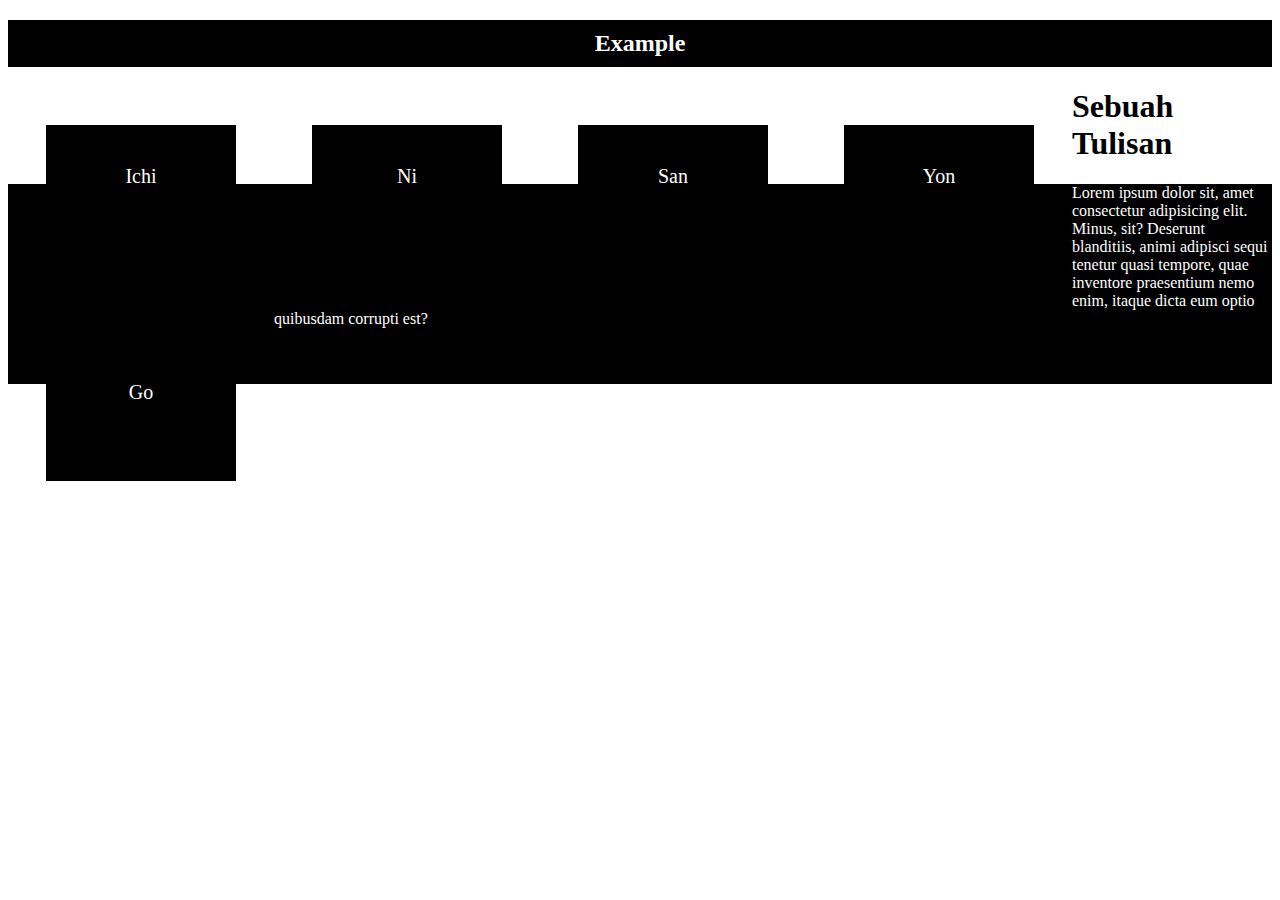
<file: index.html>
<!DOCTYPE html>
<html lang="en">
<head>
    <meta charset="UTF-8">
    <meta name="viewport" content="width=device-width, initial-scale=1.0">
    <meta http-equiv="X-UA-Compatible" content="ie=edge">
    <link rel="stylesheet" href="style.css">
    <title>Document</title>
</head>
<body>
    <header>
        <h2>Example</h2>
        <div class="box-100">
            <p>Ichi</p>
        </div>
        <div class="box-100">
            <p>Ni</p>
        </div>
        <div class="box-100">
            <p>San</p>
        </div>
        <div class="box-100">
            <p>Yon</p>
        </div>
        <div class="box-100">
            <p>Go</p>
        </div>
    </header>
    <div>
        <h1>Sebuah Tulisan</h1>
    </div>
    <div class="box-big">
        <p>Lorem ipsum dolor sit, amet consectetur adipisicing elit. Minus, sit? Deserunt blanditiis, animi adipisci sequi tenetur quasi tempore, quae inventore praesentium nemo enim, itaque dicta eum optio quibusdam corrupti est?</p>
    </div>
</body>
</html>
</file>
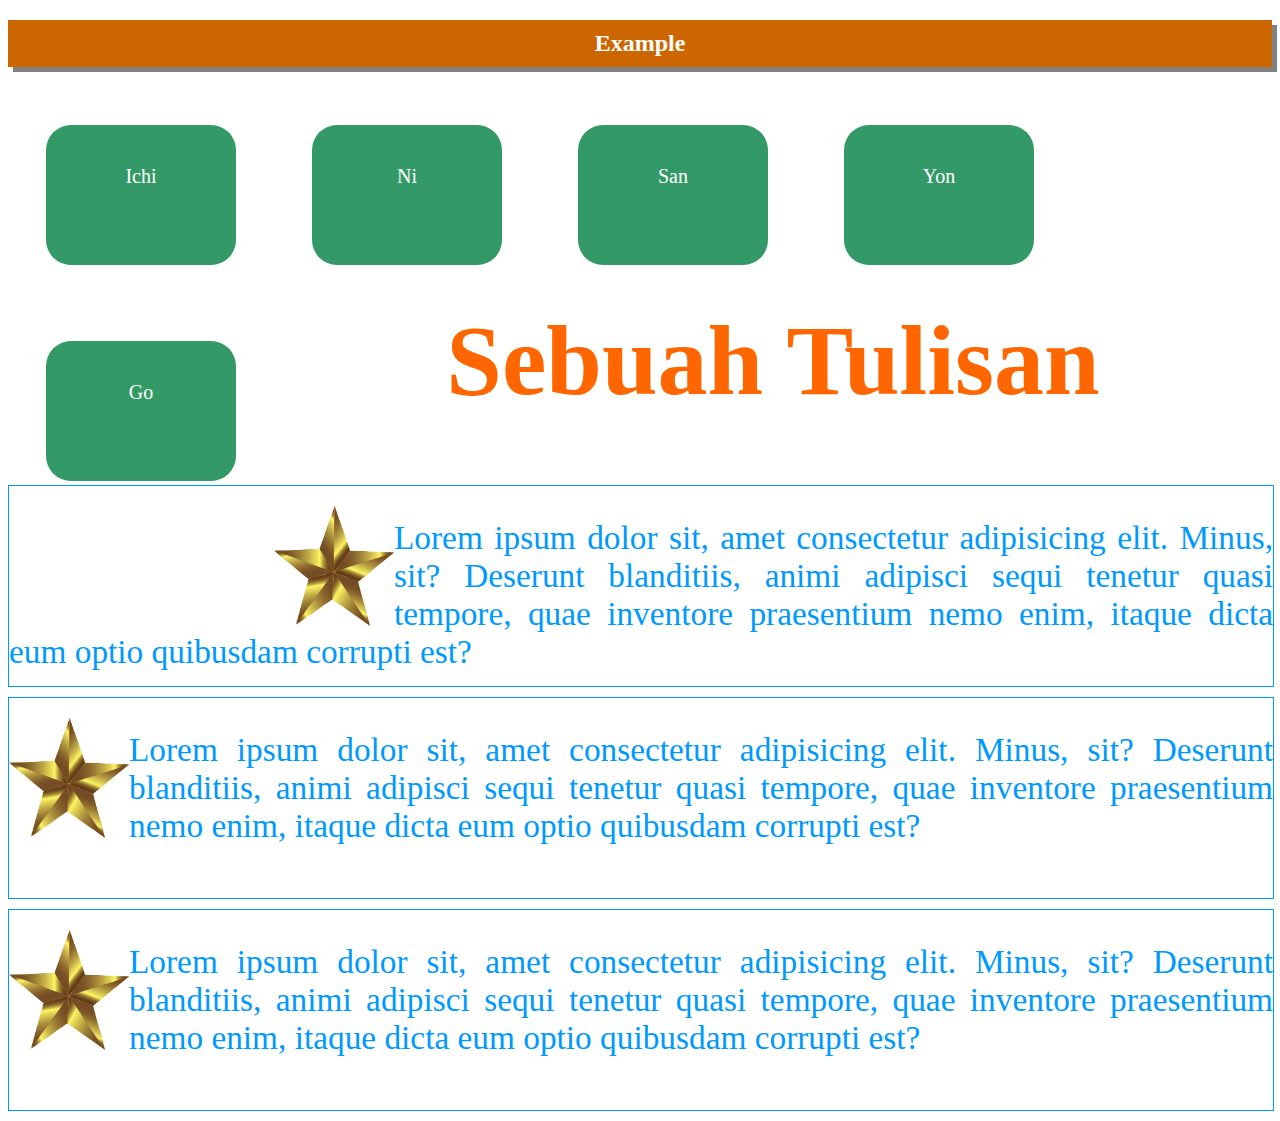
<file: html css/index.html>
<!DOCTYPE html>
<html lang="en">
<head>
    <meta charset="UTF-8">
    <meta name="viewport" content="width=device-width, initial-scale=1.0">
    <meta http-equiv="X-UA-Compatible" content="ie=edge">
    <link rel="stylesheet" href="style.css">
    <title>Document</title>
</head>
<body>
    <header>
        <h2>Example</h2>
        <div class="box-100">
            <p>Ichi</p>
        </div>
        <div class="box-100">
            <p>Ni</p>
        </div>
        <div class="box-100">
            <p>San</p>
        </div>
        <div class="box-100">
            <p>Yon</p>
        </div>
        <div class="box-100">
            <p>Go</p>
        </div>
    </header>
    <div>
        <h1>Sebuah Tulisan</h1>
    </div>
    <div class="box-big">
        <img src="star.png" width="120px" height="120px" style="float:left">
        <p class="lorem">Lorem ipsum dolor sit, amet consectetur adipisicing elit. Minus, sit? Deserunt blanditiis, animi adipisci sequi tenetur quasi tempore, quae inventore praesentium nemo enim, itaque dicta eum optio quibusdam corrupti est?</p>
    </div>
    <div class="box-big">
        <img src="star.png" width="120px" height="120px" style="float:left">
        <p class="lorem">Lorem ipsum dolor sit, amet consectetur adipisicing elit. Minus, sit? Deserunt blanditiis, animi adipisci sequi tenetur quasi tempore, quae inventore praesentium nemo enim, itaque dicta eum optio quibusdam corrupti est?</p>
    </div>
    <div class="box-big">
        <img src="star.png" width="120px" height="120px" style="float:left">
        <p class="lorem">Lorem ipsum dolor sit, amet consectetur adipisicing elit. Minus, sit? Deserunt blanditiis, animi adipisci sequi tenetur quasi tempore, quae inventore praesentium nemo enim, itaque dicta eum optio quibusdam corrupti est?</p>
    </div>
</body>
</html>
</file>
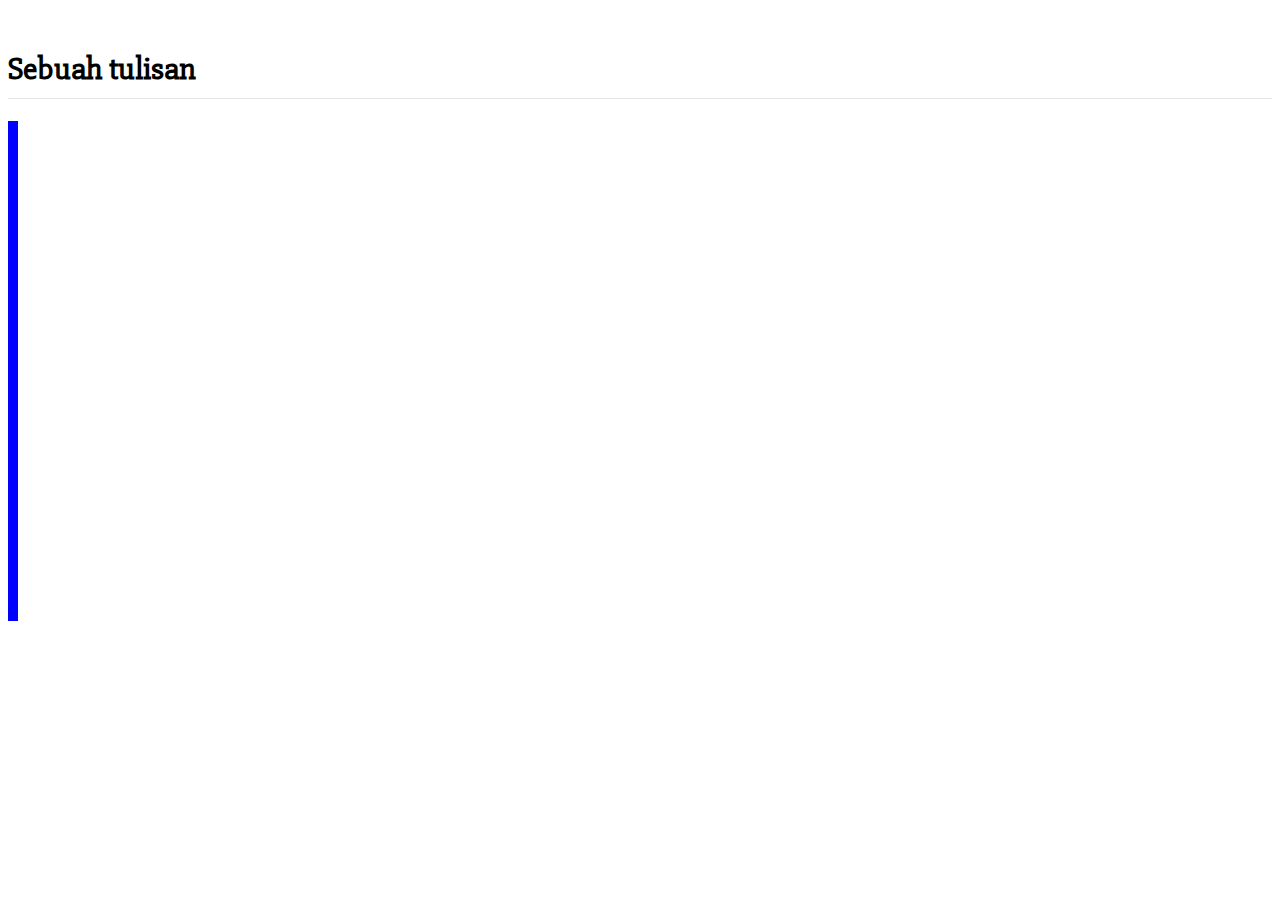
<file: html dan css/index.html>
<html>

<head>
    <link href="https://fonts.googleapis.com/css?family=Slabo+27px" rel="stylesheet">
    <link href="style.css" rel="stylesheet" type="text/css">
</head>

<div class="separator">
    <div id="box1" class="box-200"></div>
    <h1>Sebuah tulisan</h1>

    <body>

        <div class="separator">

            <div id="box2" class="box-100"></div>
            <div id="box2" class="box-100"></div>
            <div id="box2" class="box-100"></div>
            <div id="box2" class="box-100"></div>
            <div id="box2" class="box-100"></div>
        </div>


    </body>

</html>
</file>
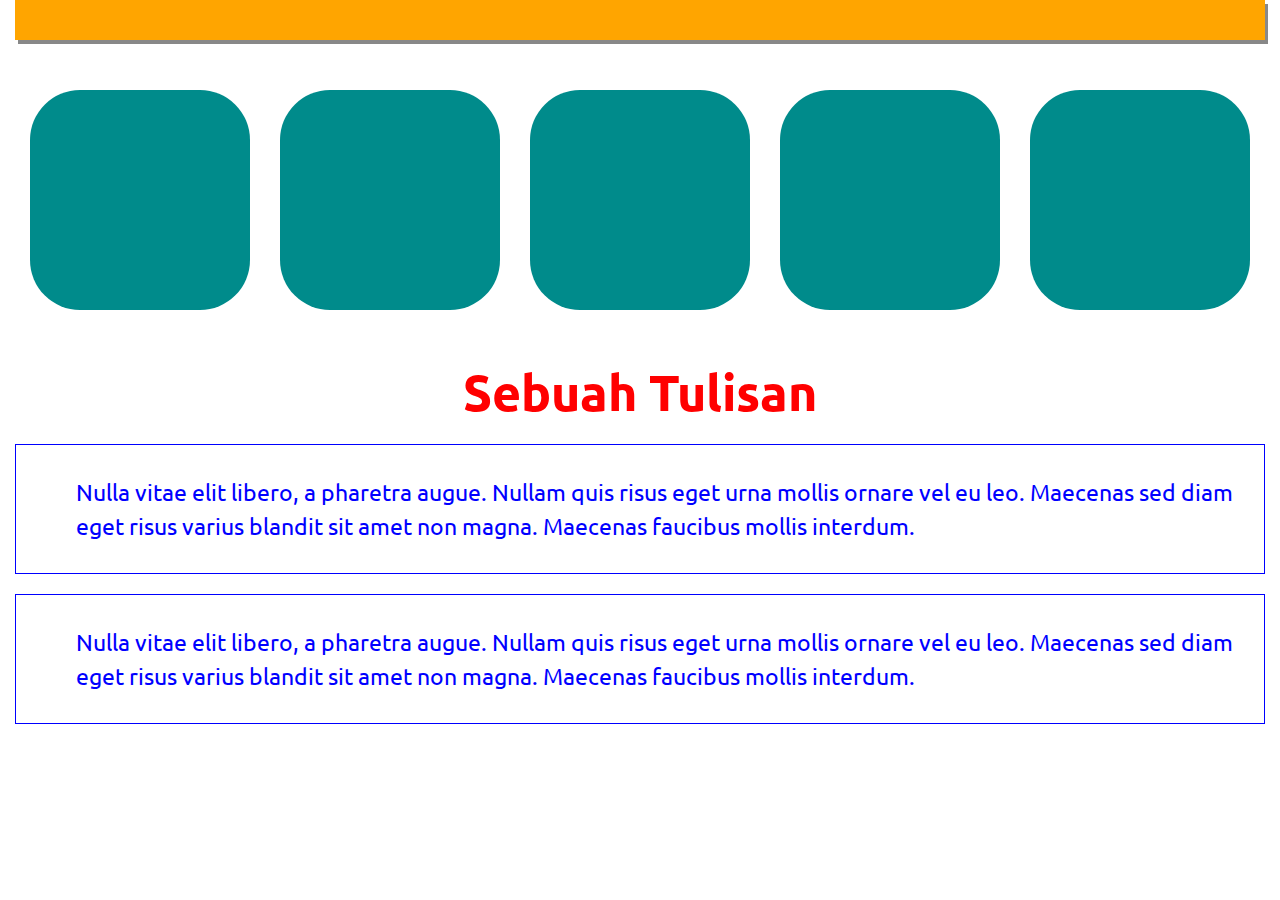
<file: HTML+CSS/index.html>
<!DOCTYPE html>
<html>
    <head>
        <meta charset="utf-8">
        <meta http-equiv="X-UA-Compatible" content="IE=edge">
        <title>Live code week 1 - HTML</title>
        <meta name="description" content="Muhamad Syaiful">
        <meta name="viewport" content="width=device-width, initial-scale=1">
        <link rel="stylesheet" type="text/css" media="screen" href="main.css">
        <link href="https://fonts.googleapis.com/css?family=Ubuntu" rel="stylesheet">
        <link rel="stylesheet" href="https://use.fontawesome.com/releases/v5.7.2/css/all.css" integrity="sha384-fnmOCqbTlWIlj8LyTjo7mOUStjsKC4pOpQbqyi7RrhN7udi9RwhKkMHpvLbHG9Sr" crossorigin="anonymous">
    </head>
    <body>
        <header id="main">
            <nav></nav>
        </header>
        <section id="boxes">
            <div class="box"></div>
            <div class="box"></div>
            <div class="box"></div>
            <div class="box"></div>
            <div class="box"></div>
        </section>
        <section id="article">
            <header>
                <h2>Sebuah Tulisan</h2>
            </header>
            <article>
                <div class="star-icon"><i class="fas fa-star fa-rotate-45"></i></div>
                <div class="text">
                    <p>Nulla vitae elit libero, a pharetra augue. Nullam quis risus eget urna mollis ornare vel eu leo. Maecenas sed diam eget risus varius blandit sit amet non magna. Maecenas faucibus mollis interdum.</p>
                </div>
            </article>
            <article>
                <div class="star-icon"><i class="fas fa-star fa-rotate-45"></i></div>
                <div class="text">
                    <p>Nulla vitae elit libero, a pharetra augue. Nullam quis risus eget urna mollis ornare vel eu leo. Maecenas sed diam eget risus varius blandit sit amet non magna. Maecenas faucibus mollis interdum.</p>
                </div>
            </article>
        </section>
    </body>
</html>
</file>
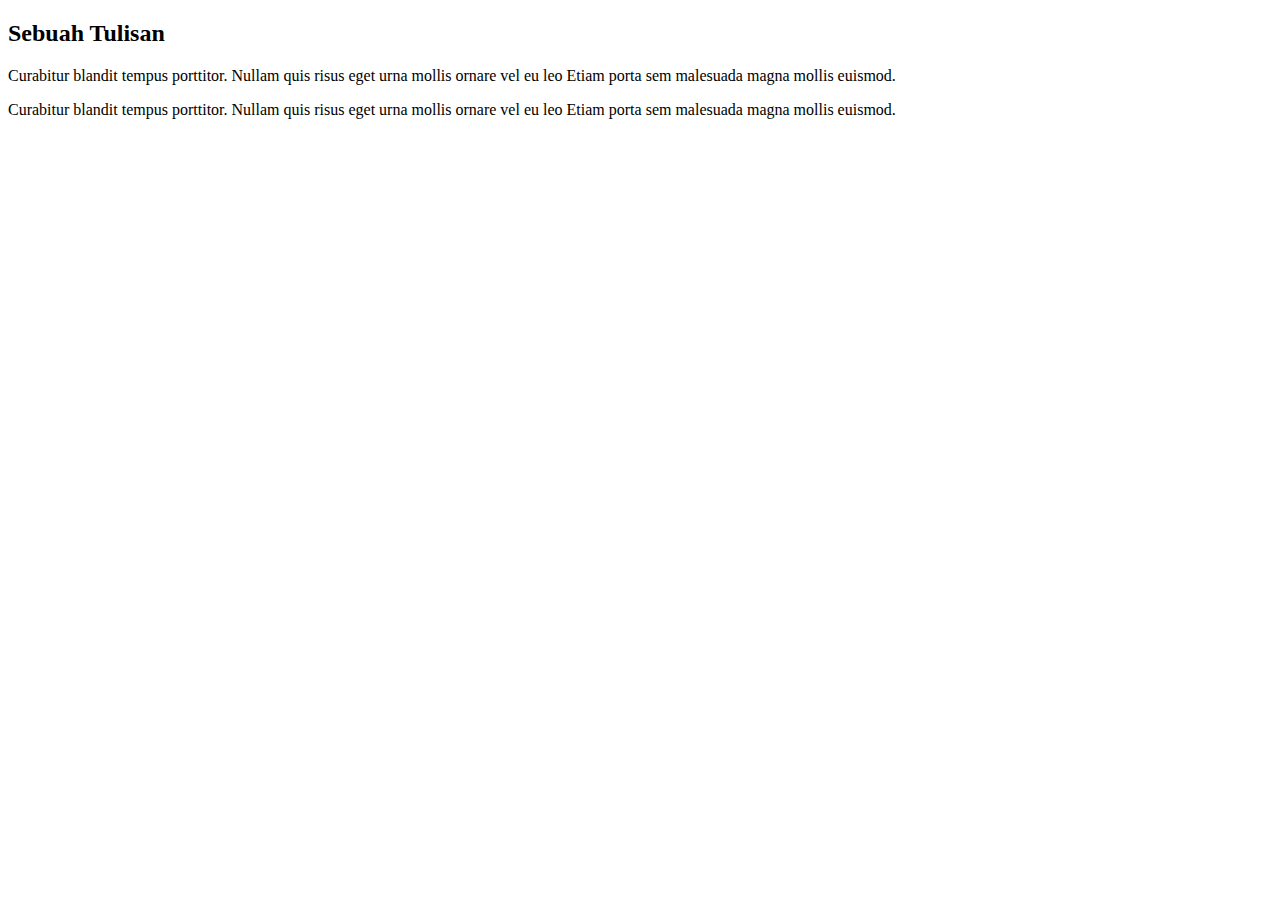
<file: HTML/index.html>
<!DOCTYPE html>
<html>
    <head>
        <meta charset="utf-8">
        <meta http-equiv="X-UA-Compatible" content="IE=edge">
        <title>Live code week 1 - HTML</title>
        <meta name="description" content="Muhamad Syaiful">
        <meta name="viewport" content="width=device-width, initial-scale=1">
    </head>
    <body>
        <header>
            <nav></nav>
        </header>
        <section id="boxes">
            <div class="box"></div>
            <div class="box"></div>
            <div class="box"></div>
            <div class="box"></div>
            <div class="box"></div>
        </section>
        <section id="article">
            <header>
                <h2>Sebuah Tulisan</h2>
            </header>
            <article>
                <div class="star-icon"></div>
                <div class="text">
                    <p>Curabitur blandit tempus porttitor. Nullam quis risus eget urna mollis ornare
                        vel eu leo Etiam porta sem malesuada magna mollis euismod.</p>
                </div>
            </article>
            <article>
                <div class="star-icon"></div>
                <div class="text">
                    <p>Curabitur blandit tempus porttitor. Nullam quis risus eget urna mollis ornare
                        vel eu leo Etiam porta sem malesuada magna mollis euismod.</p>
                </div>
            </article>
        </section>
    </body>
</html>
</file>
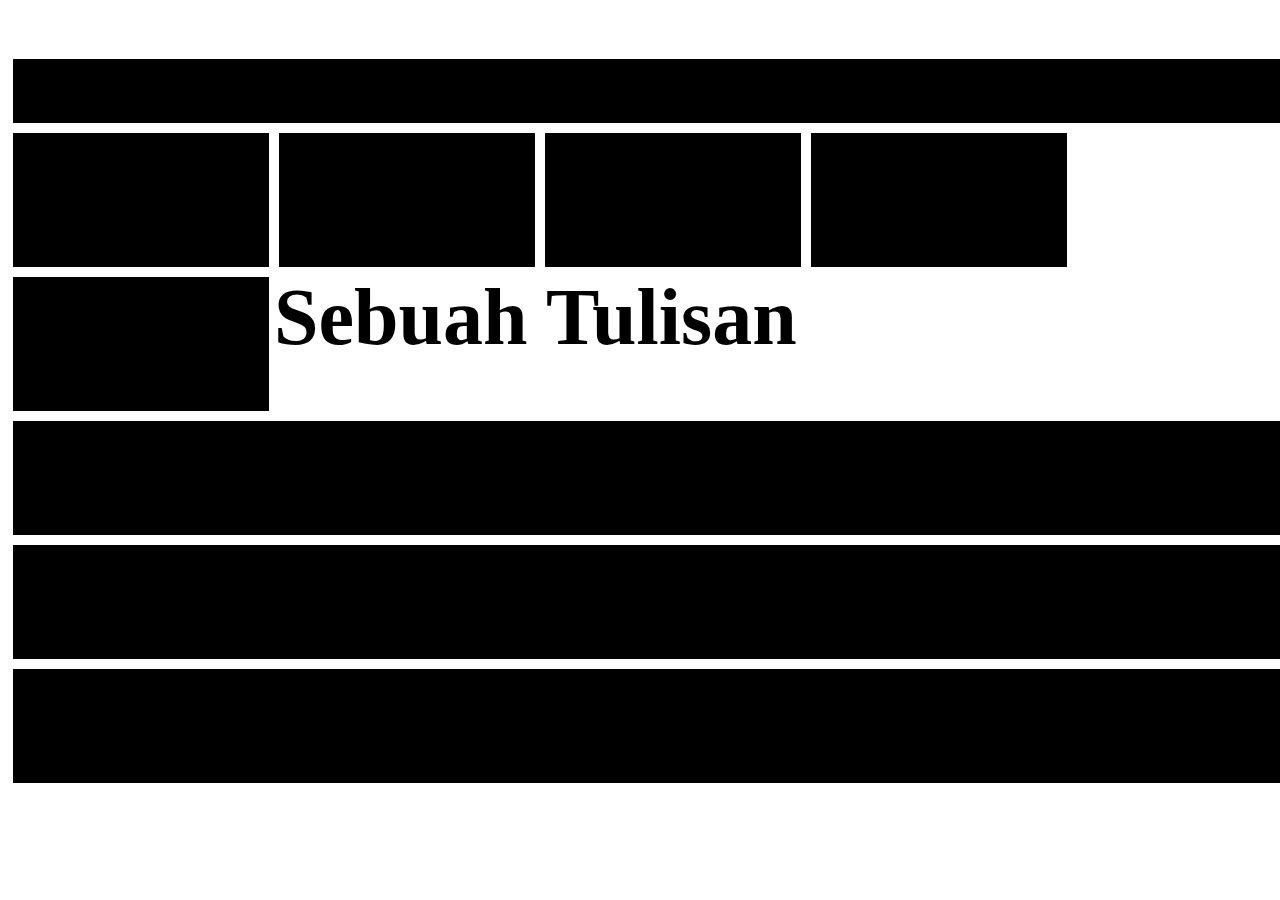
<file: livecode.html>
<!DOCTYPE html>
<html>
		<title>Cara Kode - Belajar CSS Dasar</title>
		<style>
			#box1{
				width:100%;
				height:50px;
				background:black;
			}
            #box2{
				width:232px;
				height:120px;
				background:black;
			}
            div {
            width: 100%;
            height: 100px;
            background-color: black;
            border: 2px solid black;
            padding: 5px 10px;
            float: left;
            margin: 5px;
            cursor: pointer;
             }
            h1 {
            font-size: 80px;
            }
		</style>
	<body>
		<div id="box1"></div>
        <div id="box2"></div>
        <div id="box2"></div>
        <div id="box2"></div>
        <div id="box2"></div>
        <div id="box2"></div>
        <h1> Sebuah Tulisan<h1>
        <div id="box7"></div>
        <div id="box8"></div>
        <div id="box9"></div>
	</body>
</html>
</file>
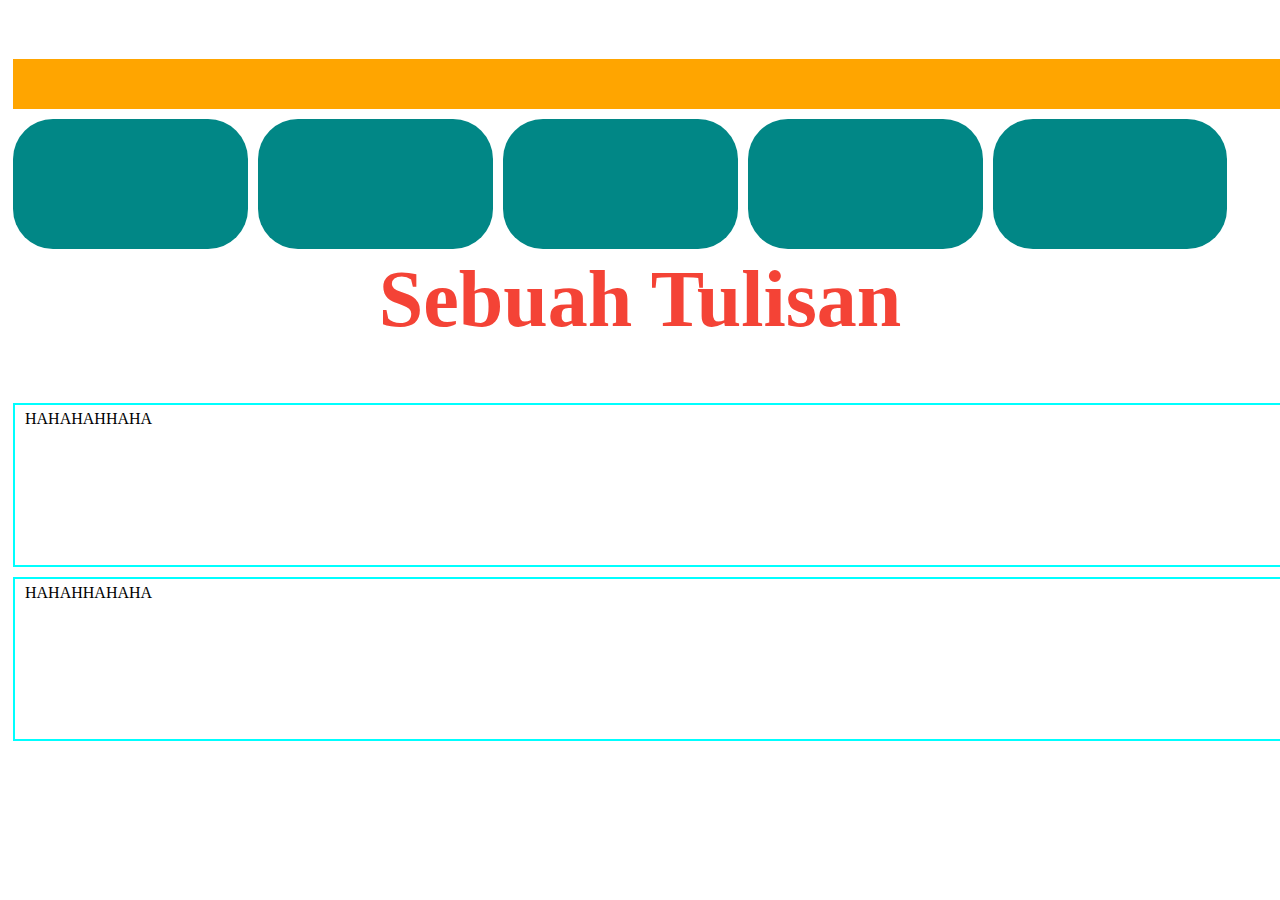
<file: livecode2.html>
<!DOCTYPE html>
<html>
		<title>Live code</title>
		<style>
			#box1{
				width:100%;
				height:40px;
				background:orange;
                border: white
			}
            #box2{
				width:17%;
				height:120px;
				background:#018786;
                border-radius: 40px;
                border: white;
                margin-left: 5;
                margin-right: 5;
			}
            #box3{
				width: 100%;
                height: 150px;
                background-color: white;
                border: 2px solid cyan;
                padding: 5px 10px;
                float: left;
                margin: 5px;
                cursor: pointer;
			}
            #box4{
				width: 100%;
                height: 150px;
                background-color: white;
                border: 2px solid cyan;
                padding: 5px 10px;
                float: left;
                margin: 5px;
                cursor: pointer;
			}
            div {
            width: 100%;
            height: 100px;
            background-color: white;
            border: 2px solid cyan;
            padding: 5px 10px;
            float: left;
            margin: 5px;
            cursor: pointer;
             }
            h1 {
            font-size: 80px;
            color:#F44336;
            }
        </style>
    
<head>
<title>livecode</title>
<div id="box1"></div>
</head>
        <body>
                
                <container>
                    <div id="box2"></div>
                    <div id="box2"></div>
                    <div id="box2"></div>
                    <div id="box2"></div>
                    <div id="box2"></div>
                </container>
                <container>
                <center><h1> Sebuah Tulisan<h1></center>
                </container>
                <div id="box3">HAHAHAHHAHA</div>
               
                <div id="box4">HAHAHHAHAHA</div>
            </body>

</html>
</file>
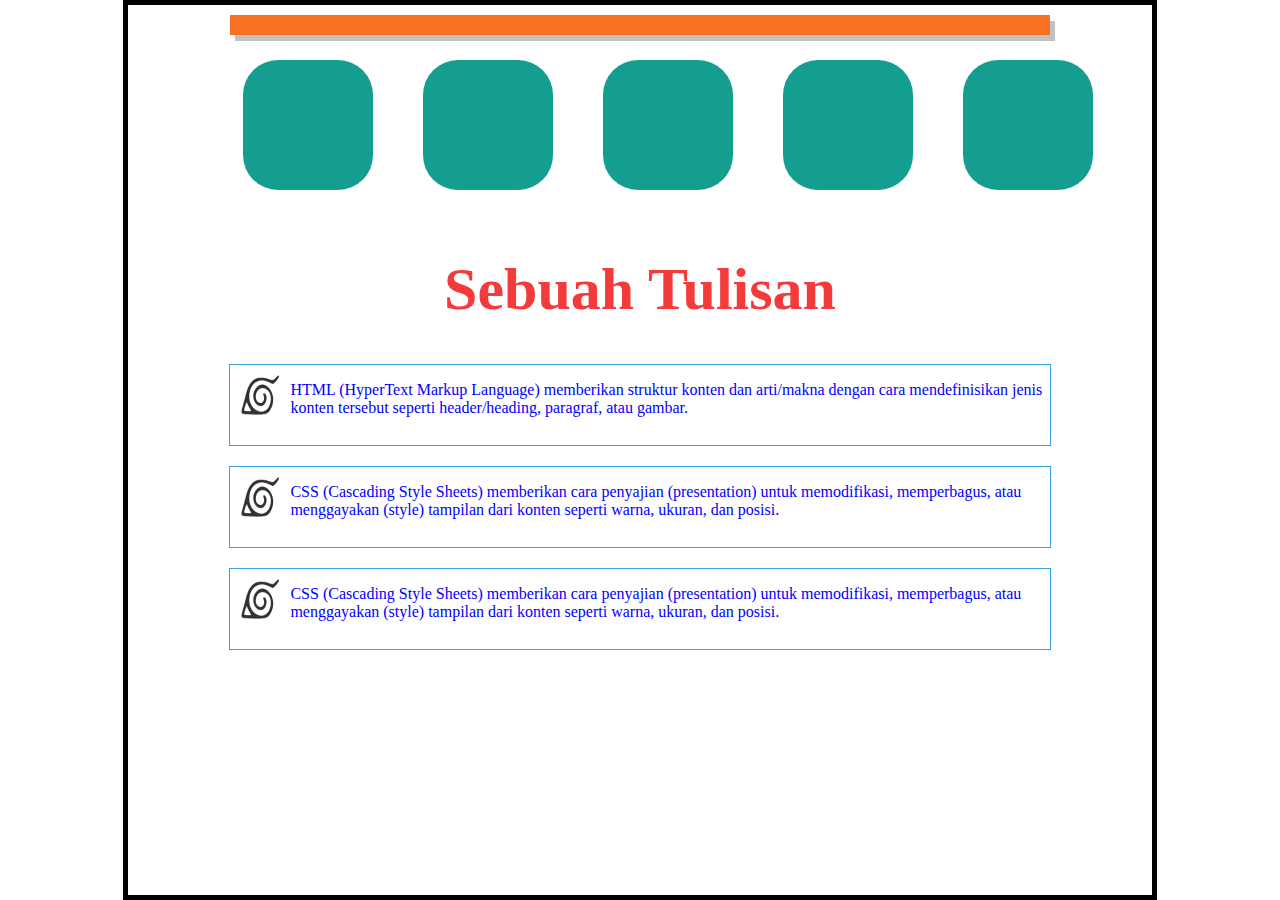
<file: html & css/html dan css.html>
<html lang="en">
<head>
    <link href="style.css" rel="stylesheet"/>
    <meta charset="UTF-8">
    <meta name="viewport" content="width=device-width, initial-scale=1.0">
    <meta http-equiv="X-UA-Compatible" content="ie=edge">
    <title>HTML SAJA</title>
</head>
<body>
    <div class="boxatas"></div>
    
    <div class="separator">
        <div class="boxkecil"></div>
        <div class="boxkecil"></div>
        <div class="boxkecil"></div>
        <div class="boxkecil"></div>
        <div class="boxkecil"></div>
    </div>
    <div>
        <h1>Sebuah Tulisan</h1>
    </div>
    <div  class="box">
            <img src="image.png" width="40px" height="40px" class="img"><p class="text">HTML (HyperText Markup Language) memberikan struktur konten dan arti/makna dengan cara mendefinisikan jenis konten tersebut seperti header/heading, paragraf, atau gambar.  </p>
            
    </div>
    <div class="box1">
            <img src="image.png" width="40px" height="40px" class="img"><p class="text" >CSS (Cascading Style Sheets) memberikan cara penyajian (presentation) untuk memodifikasi, memperbagus, atau menggayakan (style) tampilan dari konten seperti warna, ukuran, dan posisi.</p>
    </div>
    <div class="box1">
            <img src="image.png" width="40px" height="40px" class="img">    <p class="text">CSS (Cascading Style Sheets) memberikan cara penyajian (presentation) untuk memodifikasi, memperbagus, atau menggayakan (style) tampilan dari konten seperti warna, ukuran, dan posisi.</p>
    </div>
</body>
</html>
</file>
<file: style.css>
h2 {
    text-align: center;
    background-color: black;
    color: white;
    padding: 10px;
}
.box-100 {
    width: 150px;
    height: 100px;
    float: left;
    margin: 38px;
    padding: 20px;
    font-size: 15pt;
    text-align: center;
    background-color: black;
    color: white;
}
.box-big {
    width: 100%;
    background-color: black;
    color: white;
    height: 200px;
}
</file>
<file: html css/style.css>
h2 {
    text-align: center;
    background-color: #cc6600;
    color: white;
    padding: 10px;
    box-shadow: 5px 5px grey;
}
.box-100 {
    width: 150px;
    height: 100px;
    float: left;
    margin: 38px;
    padding: 20px;
    font-size: 15pt;
    text-align: center;
    background-color: #339966;
    color: white;
    border-radius: 25px;
}
.box-big {
    border-style: solid;
    border: 1px solid;
    width: 100%;
    background-color: white;
    color: #0099ff;
    height: 200px;
    text-align: center;
    margin-bottom: 10px;
}
h1 {
    text-align: center;
    color: #ff6600;
    font-size: 100px;
}
.lorem {
    text-align: justify;
    font-size: 25pt;
}
img {
    margin-top: 20px;
}
</file>
<file: html dan css/style.css>
body {
    font-family: 'Slabo 27px', serif;
  }
  
  h1 {
    border-bottom: 1px solid rgba(0, 0, 0, .1);
    padding-bottom: 10px;
  }
  
  .separator {
    width: 100%;
    height: auto;

  }

  .box-200 {
    width: 100px;
    height: 20px;
   background: orange:
  }
  .box-100 {
    width: 10px;
    height: 100px;
    background: blue;
  }
  
  #box1:{
    color: #FFFFFF;

  }
</file>
<file: HTML+CSS/main.css>
* {
    box-sizing: border-box;
    margin: 0;
    padding: 0;
}
body {
    font-family: 'Ubuntu', sans-serif;
    font-size: 16px;
    color: #222222;
    max-width: 1280px;
    margin: 0 auto;
    padding: 0 15px;
}
header#main{
    display: block;
    background-color: orange;
    box-shadow: 3px 4px #888888;
    height: 40px;
    margin-bottom: 50px;
}
section#boxes {
    display: flex;
    flex-direction: row;
    flex-wrap: wrap;
    justify-content: center;
    align-items: stretch;
    align-content: center;
}
.box {
    background: darkcyan;
    width: 220px;
    height: 220px;
    margin: auto;
    border-radius: 50px;
}
section#article {
    margin: 50px 0px;
}
header h2 {
    text-align: center;
    font-size: 50px;
    color:red;
}
section#article article {
    border: 1px solid blue;
    text-align: center;
    display: block;
    padding: 30px;
    margin: 20px 0px;
}
.star-icon {
    display: inline-block;
    float: left;
}
.star-icon .fa-star {
    font-size: 50px;
    color: gold;
    padding-right: 30px;
}
.text p {
    color: blue;
    font-size: 23px;
    line-height: 34px;
    text-align: initial;
}
</file>
<file: html & css/style.css>
body{
    width: 80%;
    margin : 0 auto;
    border: 5px solid;
}

.box{
    width: 80%;
    height: 80px;
    /* background-color: black; */
    border: 1px solid rgb(56, 162, 228);
    margin: 0 auto;
    margin-top: 10
    
}
.separator {
    width: 100%;
    height: auto;
    overflow: hidden;
    margin-left: 90px;
  }
.box1{
    width: 80%;
    height: 80px;
    /* background-color: black; */
    border: 1px solid rgb(56, 162, 228);
    margin: 0 auto;
    margin-top: 20px;
}
.boxatas{
    width: 80%;
    height: 20px;
    background-color: rgba(248, 103, 19, 0.938);
    margin: 0 auto;
    margin-top: 10px;
    box-shadow: 5px 6px rgba(148, 141, 141, 0.557);
}
.boxkecil{
    border-radius: 35px; 
    width: 130px;
    height: 130px;
    background-color:rgb(19, 158, 144);
    margin: 25px;
    float: left;

}
.text{
    color: blue;
    
}
h1 {
    font-size: 60px;
    text-align: center;
    color: rgb(243, 59, 59)
    /* margin-left: 110px; */
}

.img{
    float: left;
    margin:10px;
}
</file>
